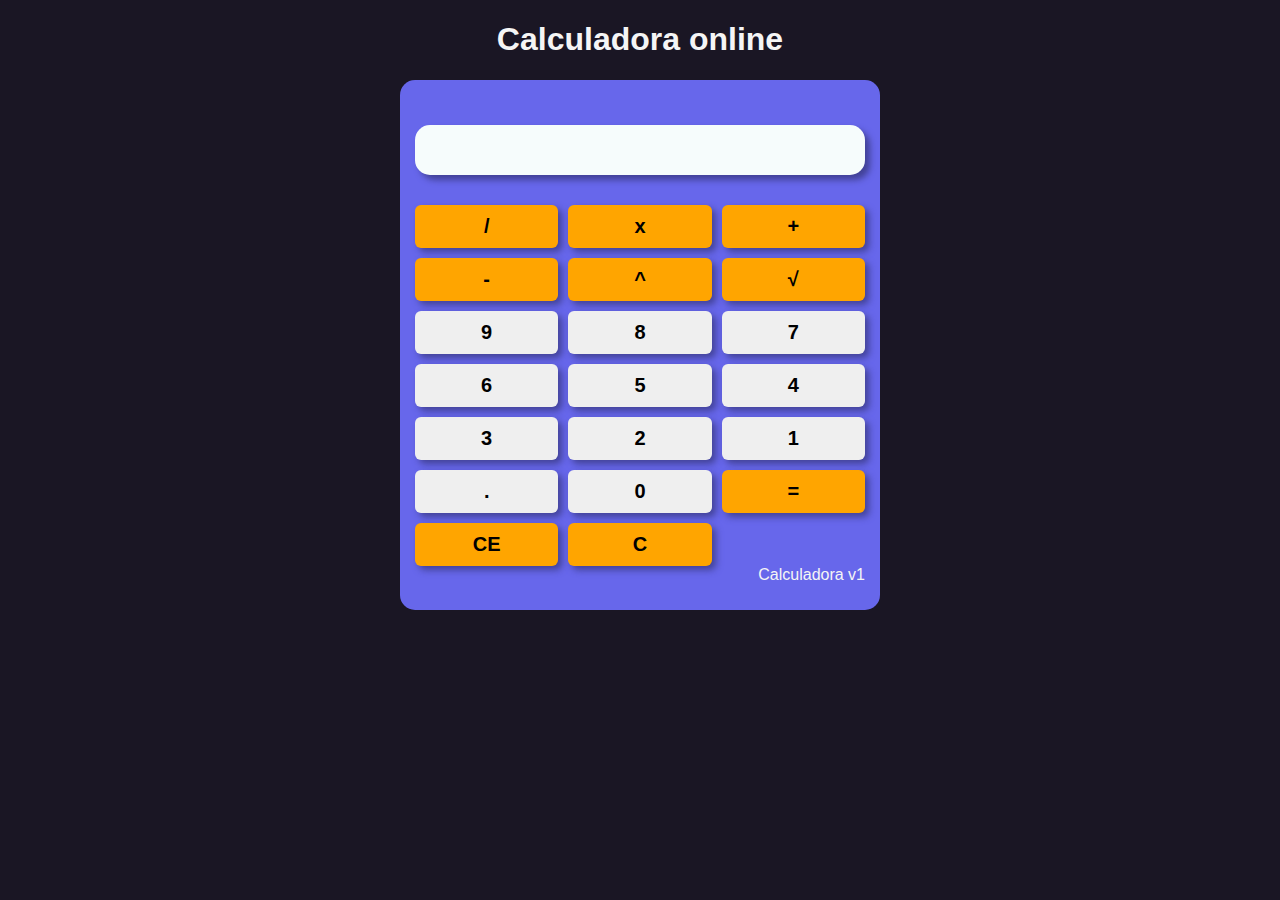
<file: index.html>
<!DOCTYPE html>
<html lang="pt-br">
<head>
    <meta charset="UTF-8">
    <meta name="viewport" content="width=device-width, initial-scale=1.0">
    <title>Calculadora</title>
    <link rel="stylesheet" href="style/style.css">
</head>
<body>
    <h1>Calculadora online</h1>
    <div id="background">
        <div id="divresult">
            <p id="result">
                
            </p>
        </div>
        <div id="calc">
            <button onmouseup="Div()" id="special">/</button>
            <button onmouseup="Mul()" id="special">x</button>
            <button onmouseup="Sum()" id="special">+</button>
            <button onmouseup="Sub()" id="special">-</button>
            <button onmouseup="Pot()" id="special">^</button>
            <button onmouseup="Sqr()" id="special">√</button>
            <button onmouseup="AddNumber(9)">9</button>
            <button onmouseup="AddNumber(8)">8</button>
            <button onmouseup="AddNumber(7)">7</button>
            <button onmouseup="AddNumber(6)">6</button>
            <button onmouseup="AddNumber(5)">5</button>
            <button onmouseup="AddNumber(4)">4</button>
            <button onmouseup="AddNumber(3)">3</button>
            <button onmouseup="AddNumber(2)">2</button>
            <button onmouseup="AddNumber(1)">1</button>
            <button onmouseup="AddNumber('.')">.</button>
            <button onmouseup="AddNumber(0)">0</button>
            <button onmouseup="Result()" id="special">=</button>

            <button onmouseup="Clear()" id="special">CE</button>
            <button onmouseup="DeleteNum()" id="special">C</button>
            
        </div>
        <footer>
            Calculadora v1
        </footer>
    </div>
    <script src="script/script.js"></script>
</body>
</html>
</file>
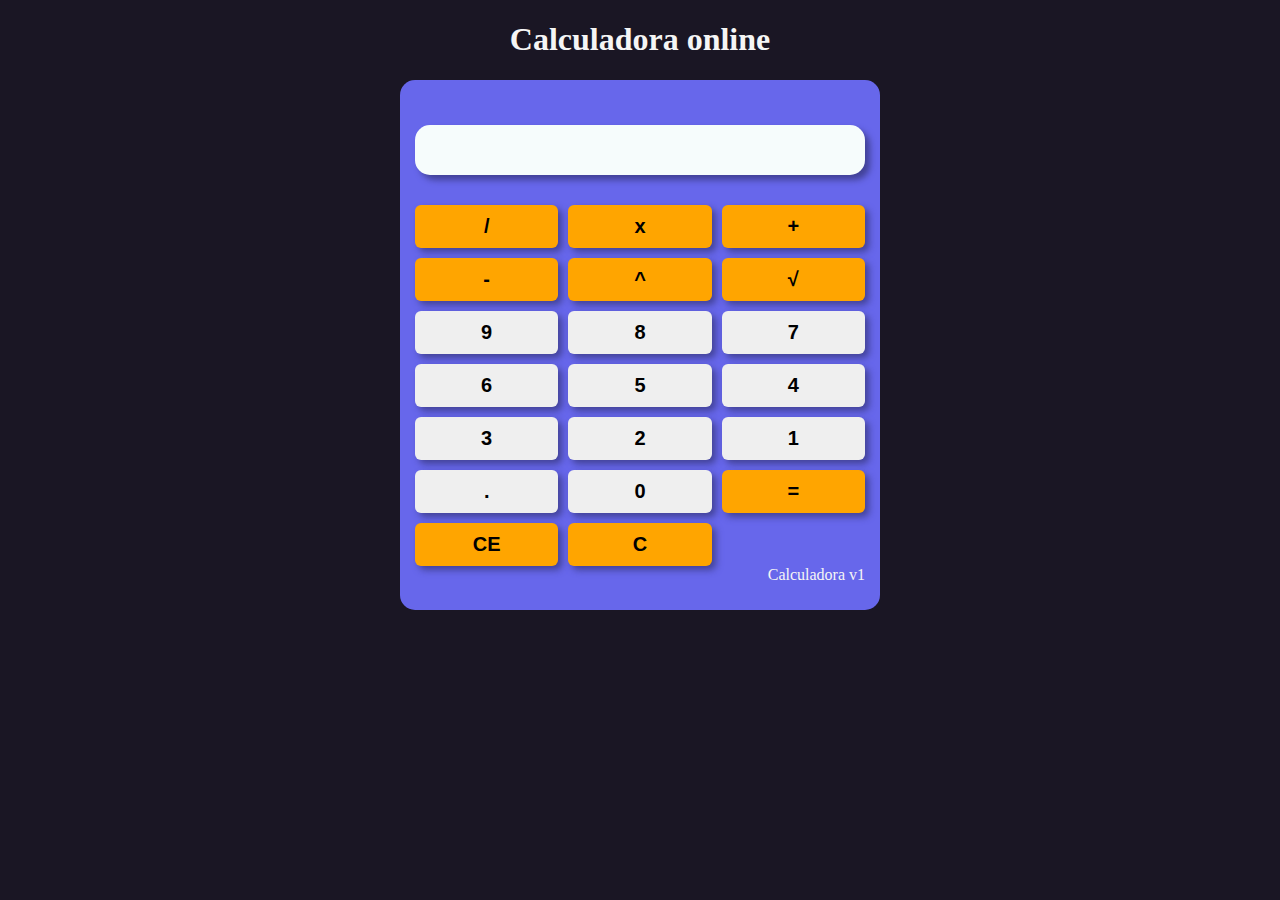
<file: documentos/calculadora/index.html>
<!DOCTYPE html>
<html lang="pt-br">
<head>
    <meta charset="UTF-8">
    <meta name="viewport" content="width=device-width, initial-scale=1.0">
    <title>Calculadora</title>
    <link rel="stylesheet" href="style.css">
</head>
<body>
    <h1>Calculadora online</h1>
    <div id="background">
        <div id="divresult">
            <p id="result">
                
            </p>
        </div>
        <div id="calc">
            <button onmouseup="Div()" id="special">/</button>
            <button onmouseup="Mul()" id="special">x</button>
            <button onmouseup="Sum()" id="special">+</button>
            <button onmouseup="Sub()" id="special">-</button>
            <button onmouseup="Pot()" id="special">^</button>
            <button onmouseup="Sqr()" id="special">√</button>
            <button onmouseup="AddNumber(9)">9</button>
            <button onmouseup="AddNumber(8)">8</button>
            <button onmouseup="AddNumber(7)">7</button>
            <button onmouseup="AddNumber(6)">6</button>
            <button onmouseup="AddNumber(5)">5</button>
            <button onmouseup="AddNumber(4)">4</button>
            <button onmouseup="AddNumber(3)">3</button>
            <button onmouseup="AddNumber(2)">2</button>
            <button onmouseup="AddNumber(1)">1</button>
            <button onmouseup="AddNumber('.')">.</button>
            <button onmouseup="AddNumber(0)">0</button>
            <button onmouseup="Result()" id="special">=</button>

            <button onmouseup="Clear()" id="special">CE</button>
            <button onmouseup="DeleteNum()" id="special">C</button>
            
        </div>
        <footer>
            Calculadora v1
        </footer>
    </div>
    <script src="script.js"></script>
</body>
</html>
</file>
<file: style/style.css>
@charset "UTF-8";

* {
    font-family: Arial, Helvetica, sans-serif;
}

body {
    background-color: rgb(26, 22, 36);
    color: whitesmoke;
}

div#background {
    margin: auto;
    background-color: #6767eb;
    width: 450px;
    height: 500px;
    border-radius: 15px;
    padding: 15px;
    text-align: center;
}

div#calc {
    display: grid;
    grid-template-columns: repeat(3, 0.4fr);
    grid-gap: 10px;
    margin: auto;
    margin-top: 30px;
    text-align: center;
}

div#divresult {
    background-color: rgb(246, 252, 252);
    height: 50px;
    border-radius: 15px;
    box-shadow: 5px 5px 6px #424297;
}

h1 {
    text-align: center;
}

button {
    /* border-radius: 0.3em;
    position: relative;
    padding: 1em;
    padding-bottom: 0.7em;
    margin: -1px;
    box-shadow: 5px 5px 5px #424297; */
    border-radius: 6px;
    padding: 10px;
    text-align: center;
    font-size: 20px;
    width: 40px;
    font-weight: bold;
    border: none;
    cursor: pointer;
    margin: 0 auto;
    width: 100%;
    box-shadow: 4px 4px 7px #424297;
}

button#special {
    background-color: orange;
}

button#special:hover {
    background-color: rgb(185, 121, 0);
}

button:hover {
    background-color: #ddd;
}

p {
    font-weight: bold;
    font-size: 30px;
    color: black;
}

footer {
    text-align: end;
}
</file>
<file: documentos/calculadora/style.css>
@charset "UTF-8";


body {
    background-color: rgb(26, 22, 36);
    color: whitesmoke;
}

div#background {
    margin: auto;
    background-color: #6767eb;
    width: 450px;
    height: 500px;
    border-radius: 15px;
    padding: 15px;
    text-align: center;
}

div#calc {
    display: grid;
    grid-template-columns: repeat(3, 0.4fr);
    grid-gap: 10px;
    margin: auto;
    margin-top: 30px;
    text-align: center;
}

div#divresult {
    background-color: rgb(246, 252, 252);
    height: 50px;
    border-radius: 15px;
    box-shadow: 5px 5px 6px #424297;
}

h1 {
    text-align: center;
}

button {
    /* border-radius: 0.3em;
    position: relative;
    padding: 1em;
    padding-bottom: 0.7em;
    margin: -1px;
    box-shadow: 5px 5px 5px #424297; */
    border-radius: 6px;
    padding: 10px;
    text-align: center;
    font-size: 20px;
    width: 40px;
    font-weight: bold;
    border: none;
    cursor: pointer;
    margin: 0 auto;
    width: 100%;
    box-shadow: 4px 4px 7px #424297;
}

button#special {
    background-color: orange;
}

button#special:hover {
    background-color: rgb(185, 121, 0);
}

button:hover {
    background-color: #ddd;
}

p {
    font-weight: bold;
    font-size: 30px;
    color: black;
}

footer {
    text-align: end;
}
</file>
